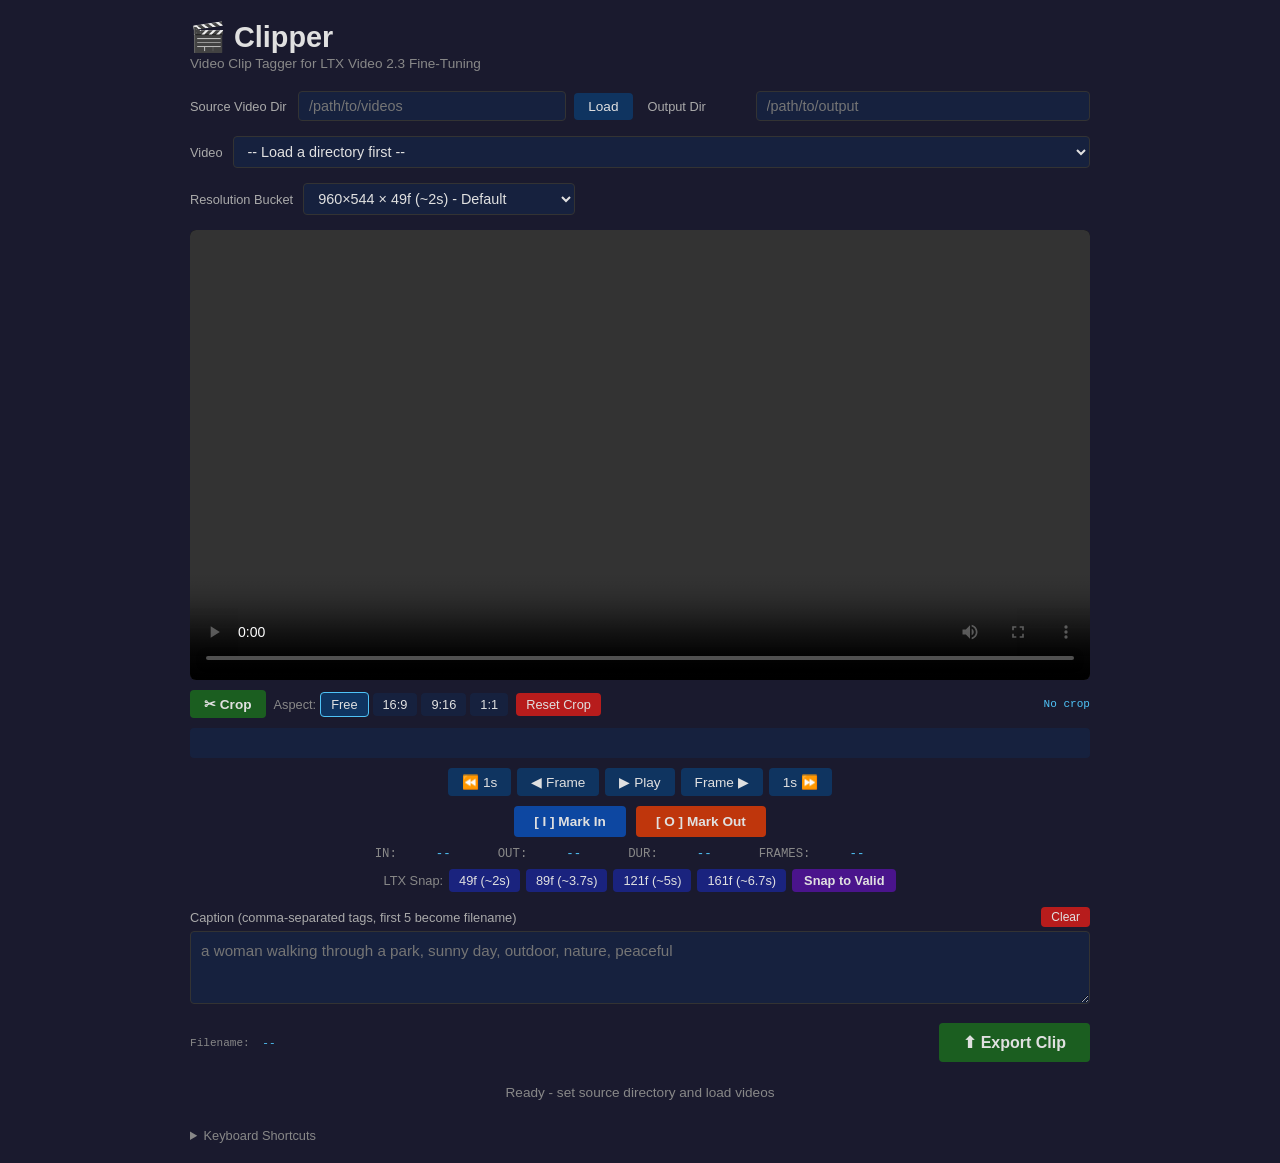
<file: static/index.html>
<!DOCTYPE html>
<html lang="en">
<head>
    <meta charset="UTF-8">
    <meta name="viewport" content="width=device-width, initial-scale=1.0">
    <title>Clipper - Video Clip Tagger</title>
    <link rel="stylesheet" href="/static/style.css">
</head>
<body>
    <div id="app">
        <h1>🎬 Clipper</h1>
        <p class="subtitle">Video Clip Tagger for LTX Video 2.3 Fine-Tuning</p>

        <!-- Directory Config -->
        <div class="config-row">
            <div class="config-group">
                <label for="sourceDir">Source Video Dir</label>
                <input type="text" id="sourceDir" placeholder="/path/to/videos">
                <button id="loadVideosBtn">Load</button>
            </div>
            <div class="config-group">
                <label for="outputDir">Output Dir</label>
                <input type="text" id="outputDir" placeholder="/path/to/output">
            </div>
        </div>

        <!-- Video Selector -->
        <div class="video-selector">
            <label for="videoSelect">Video</label>
            <select id="videoSelect">
                <option value="">-- Load a directory first --</option>
            </select>
        </div>

        <!-- Resolution Bucket -->
        <div class="bucket-row">
            <label for="bucketSelect">Resolution Bucket</label>
            <select id="bucketSelect">
                <option value="960x544x49">960×544 × 49f (~2s) - Default</option>
                <option value="768x448x89">768×448 × 89f (~3.7s) - Detailed</option>
                <option value="512x512x121">512×512 × 121f (~5s) - Motion</option>
                <option value="960x544x89">960×544 × 89f (~3.7s) - HQ</option>
                <option value="1088x1920x49">1088×1920 × 49f (~2s) - Portrait</option>
                <option value="544x960x49">544×960 × 49f (~2s) - Portrait Small</option>
                <option value="512x512x49">512×512 × 49f (~2s) - Square</option>
                <option value="custom">Custom...</option>
            </select>
            <div id="customBucketFields" class="custom-bucket" style="display:none">
                <input type="number" id="customW" placeholder="W" min="32" step="32" value="960">
                <span>×</span>
                <input type="number" id="customH" placeholder="H" min="32" step="32" value="544">
                <span>×</span>
                <input type="number" id="customF" placeholder="Frames" min="1" step="8" value="49">
            </div>
        </div>

        <!-- Video Player with Crop Overlay -->
        <div class="player-container" id="playerContainer">
            <video id="videoPlayer" controls></video>
            <div class="crop-overlay" id="cropOverlay">
                <div class="crop-shade crop-shade-top" id="cropShadeTop"></div>
                <div class="crop-shade crop-shade-bottom" id="cropShadeBottom"></div>
                <div class="crop-shade crop-shade-left" id="cropShadeLeft"></div>
                <div class="crop-shade crop-shade-right" id="cropShadeRight"></div>
                <div class="crop-region" id="cropRegionUI">
                    <div class="crop-handle crop-handle-tl" data-handle="tl"></div>
                    <div class="crop-handle crop-handle-tr" data-handle="tr"></div>
                    <div class="crop-handle crop-handle-bl" data-handle="bl"></div>
                    <div class="crop-handle crop-handle-br" data-handle="br"></div>
                    <div class="crop-info" id="cropInfo">960×544</div>
                </div>
            </div>
        </div>

        <!-- Crop Controls -->
        <div class="crop-controls">
            <button id="cropToggleBtn" class="crop-toggle-btn" title="C">✂ Crop</button>
            <div class="crop-aspect-btns">
                <span class="crop-label">Aspect:</span>
                <button class="aspect-btn active" data-aspect="free">Free</button>
                <button class="aspect-btn" data-aspect="16:9">16:9</button>
                <button class="aspect-btn" data-aspect="9:16">9:16</button>
                <button class="aspect-btn" data-aspect="1:1">1:1</button>
            </div>
            <button id="cropResetBtn" class="crop-reset-btn">Reset Crop</button>
            <span id="cropDimsDisplay" class="crop-dims">No crop</span>
        </div>

        <!-- Timeline -->
        <div class="timeline" id="timeline">
            <div class="timeline-track">
                <div class="clip-region" id="clipRegion"></div>
                <div class="marker marker-in" id="markerIn"></div>
                <div class="marker marker-out" id="markerOut"></div>
            </div>
        </div>

        <!-- Controls -->
        <div class="controls">
            <div class="scrub-controls">
                <button id="scrubBack1s" title="Shift+Left">⏪ 1s</button>
                <button id="scrubBackFrame" title="Left">◀ Frame</button>
                <button id="playPause" title="Space">▶ Play</button>
                <button id="scrubForwardFrame" title="Right">Frame ▶</button>
                <button id="scrubForward1s" title="Shift+Right">1s ⏩</button>
            </div>
            <div class="mark-controls">
                <button id="markInBtn" class="mark-btn mark-in-btn" title="I">[ I ] Mark In</button>
                <button id="markOutBtn" class="mark-btn mark-out-btn" title="O">[ O ] Mark Out</button>
            </div>
            <div class="time-display">
                <span class="time-label">IN:</span> <span id="inTimeDisplay" class="time-value">--</span>
                <span class="time-label">OUT:</span> <span id="outTimeDisplay" class="time-value">--</span>
                <span class="time-label">DUR:</span> <span id="durationDisplay" class="time-value">--</span>
                <span class="time-label">FRAMES:</span> <span id="frameCountDisplay" class="time-value">--</span>
                <span id="frameValidIndicator" class="frame-valid"></span>
            </div>
            <div class="frame-presets">
                <span class="preset-label">LTX Snap:</span>
                <button class="preset-btn" data-frames="49" title="~2s @ 24fps">49f (~2s)</button>
                <button class="preset-btn" data-frames="89" title="~3.7s @ 24fps">89f (~3.7s)</button>
                <button class="preset-btn" data-frames="121" title="~5s @ 24fps">121f (~5s)</button>
                <button class="preset-btn" data-frames="161" title="~6.7s @ 24fps">161f (~6.7s)</button>
                <button id="snapBtn" class="snap-btn" title="Snap out point to nearest valid 8n+1 frame count">Snap to Valid</button>
            </div>
        </div>

        <!-- Caption -->
        <div class="caption-area">
            <div class="caption-header">
                <label for="captionInput">Caption (comma-separated tags, first 5 become filename)</label>
                <button id="clearCaptionBtn" class="clear-caption-btn" title="Clear caption">Clear</button>
            </div>
            <textarea id="captionInput" rows="3" placeholder="a woman walking through a park, sunny day, outdoor, nature, peaceful"></textarea>
        </div>

        <!-- Export -->
        <div class="export-row">
            <div class="filename-preview">
                <span class="filename-label">Filename:</span>
                <span id="filenamePreview" class="filename-value">--</span>
            </div>
            <button id="exportBtn" class="export-btn" title="Enter">⬆ Export Clip</button>
        </div>

        <!-- Status -->
        <div id="status" class="status">Ready</div>

        <!-- Keyboard Shortcuts Reference -->
        <details class="shortcuts">
            <summary>Keyboard Shortcuts</summary>
            <table>
                <tr><td><kbd>I</kbd></td><td>Mark In</td></tr>
                <tr><td><kbd>O</kbd></td><td>Mark Out</td></tr>
                <tr><td><kbd>C</kbd></td><td>Toggle crop mode</td></tr>
                <tr><td><kbd>←</kbd></td><td>Step back 1 frame</td></tr>
                <tr><td><kbd>→</kbd></td><td>Step forward 1 frame</td></tr>
                <tr><td><kbd>Shift+←</kbd></td><td>Step back 1 second</td></tr>
                <tr><td><kbd>Shift+→</kbd></td><td>Step forward 1 second</td></tr>
                <tr><td><kbd>Space</kbd></td><td>Play / Pause</td></tr>
                <tr><td><kbd>Enter</kbd></td><td>Export clip</td></tr>
                <tr><td><kbd>S</kbd></td><td>Snap to valid frame count</td></tr>
            </table>
        </details>
    </div>

    <script src="/static/app.js"></script>
</body>
</html>
</file>
<file: static/style.css>
* {
    box-sizing: border-box;
    margin: 0;
    padding: 0;
}

body {
    font-family: -apple-system, BlinkMacSystemFont, 'Segoe UI', Roboto, sans-serif;
    background: #1a1a2e;
    color: #e0e0e0;
    padding: 20px;
}

#app {
    max-width: 900px;
    margin: 0 auto;
}

h1 {
    font-size: 1.8em;
    margin-bottom: 2px;
}

.subtitle {
    color: #888;
    font-size: 0.85em;
    margin-bottom: 20px;
}

/* Config Row */
.config-row {
    display: flex;
    gap: 15px;
    margin-bottom: 15px;
}

.config-group {
    flex: 1;
    display: flex;
    align-items: center;
    gap: 8px;
}

.config-group label {
    font-size: 0.8em;
    color: #aaa;
    white-space: nowrap;
    min-width: 100px;
}

input[type="text"], input[type="number"] {
    flex: 1;
    background: #16213e;
    border: 1px solid #333;
    color: #e0e0e0;
    padding: 6px 10px;
    border-radius: 4px;
    font-size: 0.9em;
}

input[type="number"] {
    width: 80px;
    flex: none;
}

input:focus {
    border-color: #0f3460;
    outline: none;
}

button {
    background: #0f3460;
    color: #e0e0e0;
    border: none;
    padding: 6px 14px;
    border-radius: 4px;
    cursor: pointer;
    font-size: 0.85em;
    transition: background 0.15s;
}

button:hover {
    background: #1a4a8a;
}

button:active {
    background: #0a2540;
}

/* Video Selector */
.video-selector {
    display: flex;
    align-items: center;
    gap: 10px;
    margin-bottom: 15px;
}

.video-selector label {
    font-size: 0.8em;
    color: #aaa;
}

select {
    flex: 1;
    background: #16213e;
    border: 1px solid #333;
    color: #e0e0e0;
    padding: 6px 10px;
    border-radius: 4px;
    font-size: 0.9em;
}

/* Resolution Bucket */
.bucket-row {
    display: flex;
    align-items: center;
    gap: 10px;
    margin-bottom: 15px;
}

.bucket-row label {
    font-size: 0.8em;
    color: #aaa;
    white-space: nowrap;
}

.bucket-row select {
    flex: none;
    min-width: 260px;
}

.custom-bucket {
    display: flex;
    align-items: center;
    gap: 4px;
}

.custom-bucket span {
    color: #888;
}

/* Player */
.player-container {
    position: relative;
    margin-bottom: 10px;
}

#videoPlayer {
    width: 100%;
    max-height: 500px;
    background: #000;
    border-radius: 6px;
    display: block;
}

/* Crop Overlay */
.crop-overlay {
    position: absolute;
    top: 0;
    left: 0;
    width: 100%;
    height: 100%;
    pointer-events: none;
    display: none;
    border-radius: 6px;
    overflow: hidden;
}

.crop-overlay.active {
    display: block;
}

.crop-shade {
    position: absolute;
    background: rgba(0, 0, 0, 0.6);
    pointer-events: none;
}

.crop-shade-top {
    top: 0; left: 0; right: 0;
}

.crop-shade-bottom {
    bottom: 0; left: 0; right: 0;
}

.crop-shade-left {
    top: 0; bottom: 0; left: 0;
}

.crop-shade-right {
    top: 0; bottom: 0; right: 0;
}

.crop-region {
    position: absolute;
    border: 2px dashed #4fc3f7;
    cursor: move;
    pointer-events: all;
}

.crop-handle {
    position: absolute;
    width: 12px;
    height: 12px;
    background: #4fc3f7;
    border: 1px solid #fff;
    border-radius: 2px;
    cursor: pointer;
    z-index: 3;
}

.crop-handle-tl { top: -6px; left: -6px; cursor: nw-resize; }
.crop-handle-tr { top: -6px; right: -6px; cursor: ne-resize; }
.crop-handle-bl { bottom: -6px; left: -6px; cursor: sw-resize; }
.crop-handle-br { bottom: -6px; right: -6px; cursor: se-resize; }

.crop-info {
    position: absolute;
    top: 4px;
    left: 4px;
    background: rgba(0,0,0,0.7);
    color: #4fc3f7;
    font-size: 0.75em;
    font-family: monospace;
    padding: 2px 6px;
    border-radius: 3px;
    pointer-events: none;
}

/* Crop Controls */
.crop-controls {
    display: flex;
    align-items: center;
    gap: 8px;
    margin-bottom: 10px;
    flex-wrap: wrap;
}

.crop-toggle-btn {
    background: #1b5e20;
    font-weight: bold;
    padding: 6px 14px;
}

.crop-toggle-btn.active {
    background: #e65100;
}

.crop-label {
    font-size: 0.8em;
    color: #888;
}

.crop-aspect-btns {
    display: flex;
    align-items: center;
    gap: 4px;
}

.aspect-btn {
    background: #16213e;
    font-size: 0.8em;
    padding: 4px 10px;
}

.aspect-btn.active {
    background: #0f3460;
    border: 1px solid #4fc3f7;
}

.crop-reset-btn {
    background: #b71c1c;
    font-size: 0.8em;
    padding: 4px 10px;
}

.crop-dims {
    font-family: monospace;
    font-size: 0.85em;
    color: #4fc3f7;
    margin-left: auto;
}

/* Timeline */
.timeline {
    height: 30px;
    background: #16213e;
    border-radius: 4px;
    margin-bottom: 10px;
    position: relative;
    cursor: pointer;
    overflow: hidden;
}

.timeline-track {
    position: relative;
    width: 100%;
    height: 100%;
}

.clip-region {
    position: absolute;
    top: 0;
    height: 100%;
    background: rgba(15, 52, 96, 0.5);
    border-left: 2px solid #4fc3f7;
    border-right: 2px solid #4fc3f7;
    display: none;
}

.marker {
    position: absolute;
    top: 0;
    width: 3px;
    height: 100%;
    display: none;
    z-index: 2;
}

.marker-in {
    background: #4fc3f7;
}

.marker-out {
    background: #ff7043;
}

/* Controls */
.controls {
    margin-bottom: 15px;
}

.scrub-controls {
    display: flex;
    gap: 6px;
    margin-bottom: 10px;
    justify-content: center;
}

.mark-controls {
    display: flex;
    gap: 10px;
    margin-bottom: 10px;
    justify-content: center;
}

.mark-btn {
    font-weight: bold;
    padding: 8px 20px;
}

.mark-in-btn {
    background: #0d47a1;
}

.mark-in-btn:hover {
    background: #1565c0;
}

.mark-out-btn {
    background: #bf360c;
}

.mark-out-btn:hover {
    background: #d84315;
}

.time-display {
    text-align: center;
    font-family: monospace;
    font-size: 0.95em;
}

.time-label {
    color: #888;
    margin-right: 4px;
    margin-left: 12px;
}

.time-label:first-child {
    margin-left: 0;
}

.time-value {
    color: #4fc3f7;
    min-width: 70px;
    display: inline-block;
}

/* Frame Count & Validity */
.frame-valid {
    display: inline-block;
    margin-left: 6px;
    font-size: 0.85em;
    font-weight: bold;
}

.frame-valid.valid {
    color: #4caf50;
}

.frame-valid.valid::after {
    content: '\2713';
}

.frame-valid.invalid {
    color: #f44336;
}

.frame-valid.invalid::after {
    content: '\2717';
}

/* Frame Presets */
.frame-presets {
    display: flex;
    align-items: center;
    gap: 6px;
    margin-top: 8px;
    justify-content: center;
}

.preset-label {
    font-size: 0.8em;
    color: #888;
}

.preset-btn {
    background: #1a237e;
    font-size: 0.8em;
    padding: 4px 10px;
}

.preset-btn:hover {
    background: #283593;
}

.snap-btn {
    background: #4a148c;
    font-size: 0.8em;
    padding: 4px 12px;
    font-weight: bold;
}

.snap-btn:hover {
    background: #6a1b9a;
}

/* Caption */
.caption-area {
    margin-bottom: 15px;
}

.caption-header {
    display: flex;
    align-items: center;
    justify-content: space-between;
    margin-bottom: 4px;
}

.clear-caption-btn {
    background: #b71c1c;
    font-size: 0.75em;
    padding: 3px 10px;
}

.clear-caption-btn:hover {
    background: #c62828;
}

.caption-area label {
    font-size: 0.8em;
    color: #aaa;
}

textarea {
    width: 100%;
    background: #16213e;
    border: 1px solid #333;
    color: #e0e0e0;
    padding: 10px;
    border-radius: 4px;
    font-size: 0.95em;
    resize: vertical;
    font-family: inherit;
}

textarea:focus {
    border-color: #0f3460;
    outline: none;
}

/* Export Row */
.export-row {
    display: flex;
    align-items: center;
    gap: 15px;
    margin-bottom: 15px;
}

.filename-preview {
    flex: 1;
    font-family: monospace;
    font-size: 0.85em;
}

.filename-label {
    color: #888;
}

.filename-value {
    color: #4fc3f7;
    margin-left: 6px;
}

.export-btn {
    background: #1b5e20;
    font-weight: bold;
    padding: 10px 24px;
    font-size: 1em;
}

.export-btn:hover {
    background: #2e7d32;
}

.export-btn:disabled {
    background: #333;
    color: #666;
    cursor: not-allowed;
}

/* Status */
.status {
    text-align: center;
    padding: 8px;
    font-size: 0.85em;
    color: #888;
    border-radius: 4px;
    margin-bottom: 15px;
}

.status.success {
    color: #4caf50;
    background: rgba(76, 175, 80, 0.1);
}

.status.error {
    color: #f44336;
    background: rgba(244, 67, 54, 0.1);
}

.status.working {
    color: #ff9800;
    background: rgba(255, 152, 0, 0.1);
}

/* Shortcuts */
.shortcuts {
    margin-top: 20px;
    font-size: 0.8em;
    color: #666;
}

.shortcuts summary {
    cursor: pointer;
    color: #888;
}

.shortcuts table {
    margin-top: 8px;
}

.shortcuts td {
    padding: 2px 10px;
}

kbd {
    background: #16213e;
    border: 1px solid #333;
    border-radius: 3px;
    padding: 1px 6px;
    font-family: monospace;
    font-size: 0.9em;
}
</file>
